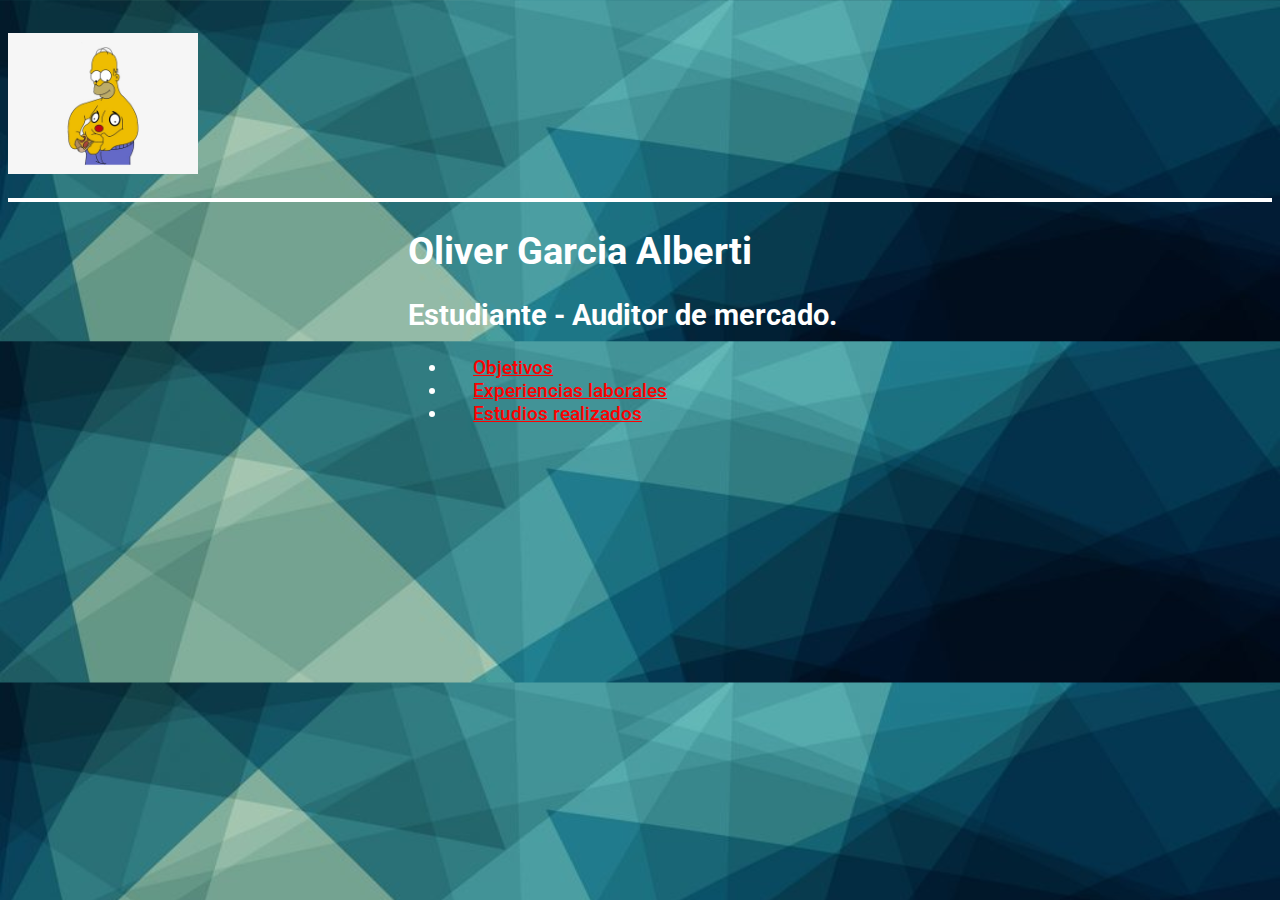
<file: index.html>
<!DOCTYPE html>
<html lang="en">

<head>
    <meta charset="UTF-8">
    <meta http-equiv="X-UA-Compatible" content="IE=edge">
    <meta name="viewport" content="width=device-width, initial-scale=1.0">
    <title>cv Oliver</title>
    <link rel="stylesheet" href="./css/style.css">
    <link rel="preconnect" href="https://fonts.googleapis.com">
    <link rel="preconnect" href="https://fonts.gstatic.com" crossorigin>
    <link rel="stylesheet" href="https://fonts.googleapis.com/css2?family=Roboto:ital,wght@0,100;0,300;0,400;0,500;0,700;1,100;1,300;1,400;1,500;1,700&display=swap">

</head>

<body id="principal">

    <header>
        <div class="cabecera"></div>
    </header>
    <main class="contenedor">
        <h1>Oliver Garcia Alberti</h1>
        <h2>Estudiante - Auditor de mercado. </h2>
        <div class="navegador">
            <nav class="navegador">
                <ul>
                    <li>
                        <a href="./index2.html">Objetivos </a>
                    </li>
                    <li>
                        <a href="./experiencias.html">Experiencias laborales</a>
                    </li>
                    <li>
                        <a href="./estudios.html">Estudios realizados</a>
                    </li>
                </ul>
            </nav>
        </div>
    </main>
    <footer>
        <div><i class="fa-duotone fa-message"></i></div>
    </footer>
</body>

</html>
</file>
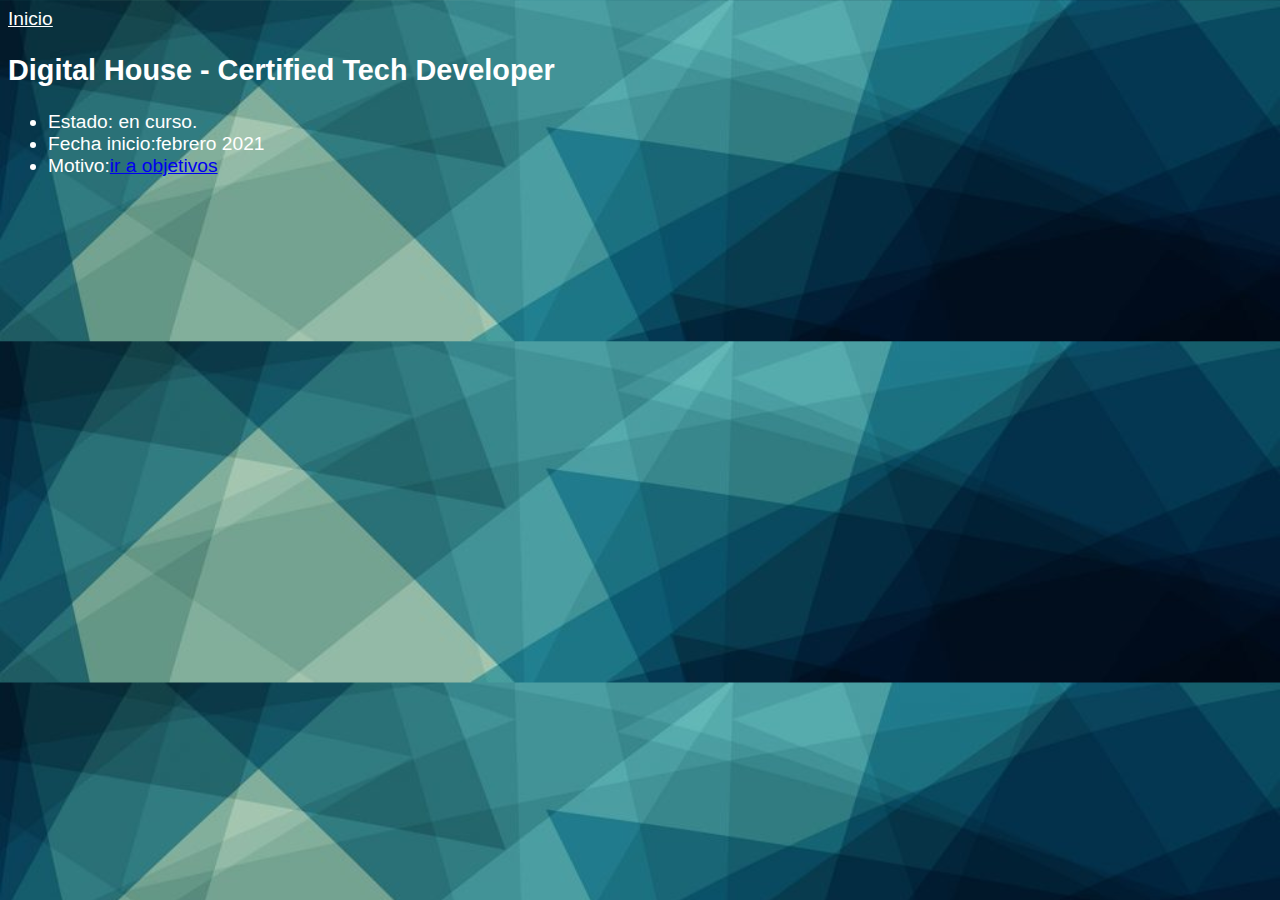
<file: estudios.html>
<!DOCTYPE html>
<html lang="en">
<head>
    <meta charset="UTF-8">
    <meta http-equiv="X-UA-Compatible" content="IE=edge">
    <meta name="viewport" content="width=device-width, initial-scale=1.0">
    <title>Estudios</title>
    <link rel="stylesheet" href="./css/style.css">
</head>
<body>
    <header class="fut">
        <nav><a href="./index.html">Inicio</a></nav>
    </header>
    <main>
        <section>
            <div>
                <h2>Digital House - Certified Tech Developer</h2>
                <ul>
                    <li><span>Estado:</span>    en curso.</li>
                    <li><span>Fecha inicio:</span>febrero 2021</li>
                    <li><span>Motivo:</span><a href="./index2.html">ir a objetivos</a></li>
                    
                </ul>
            </div>
        </section>
    </main>
</body>
</html>
</file>
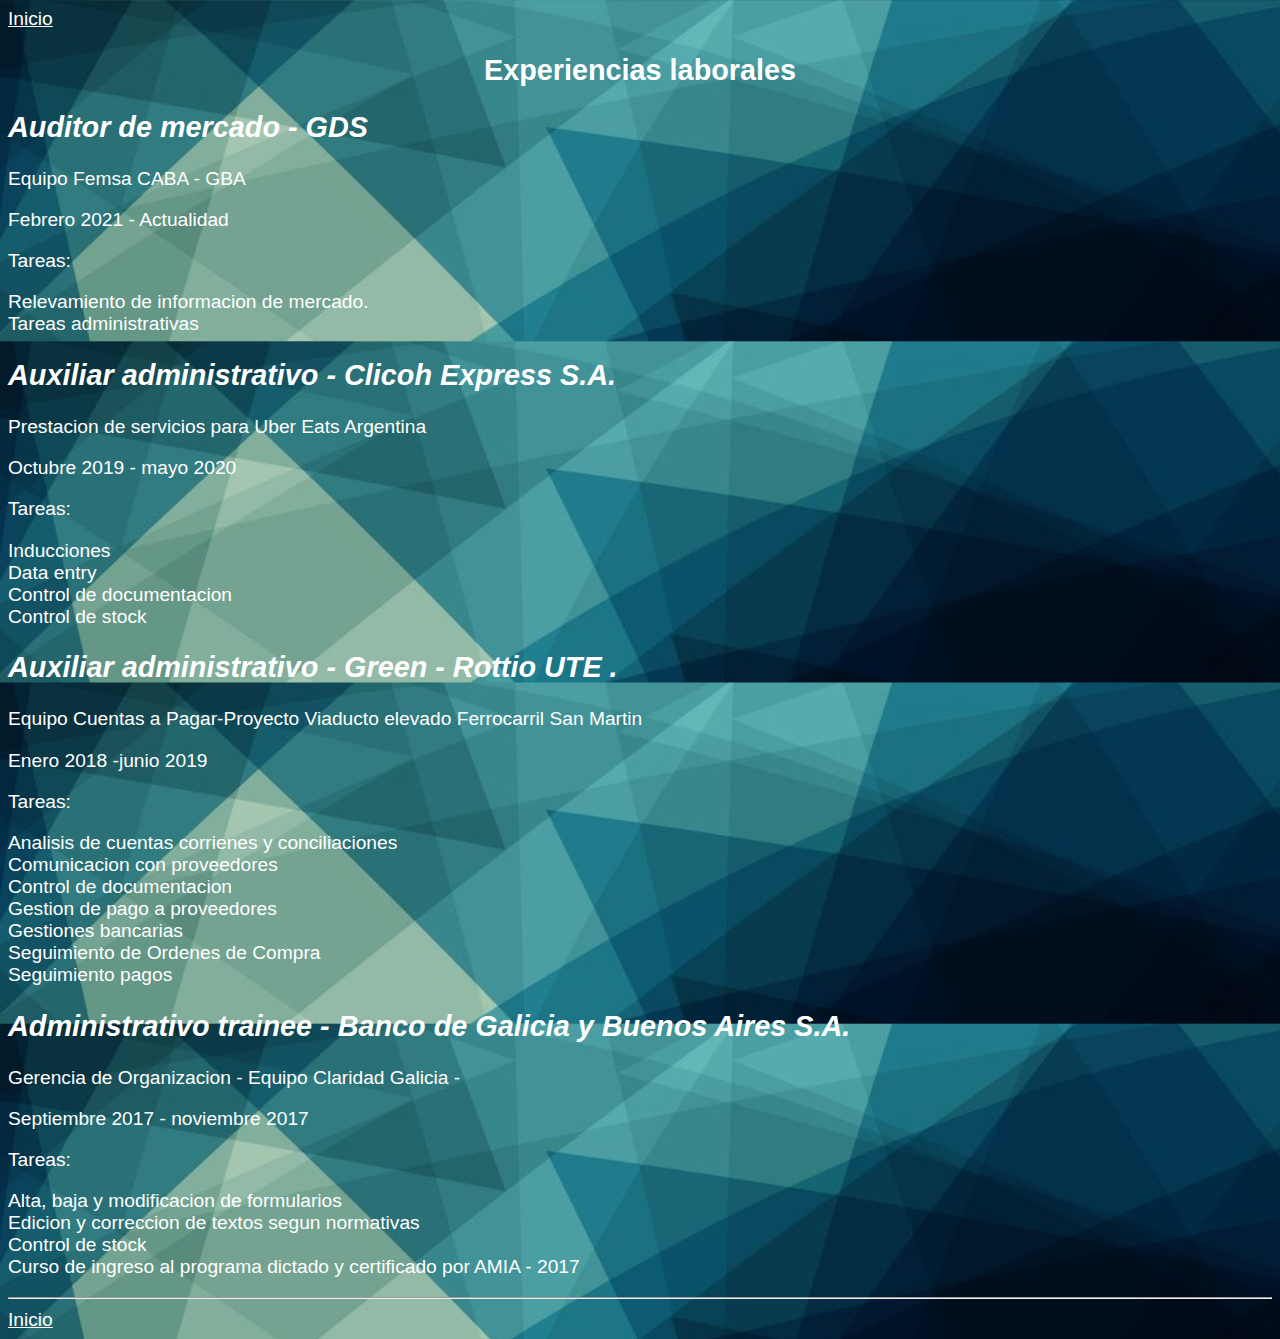
<file: experiencias.html>
<!DOCTYPE html>
<html lang="en">
<head>
    <meta charset="UTF-8">
    <meta http-equiv="X-UA-Compatible" content="IE=edge">
    <meta name="viewport" content="width=device-width, initial-scale=1.0">
    <title>Experiencias Laborales</title>
    <link rel="stylesheet" href="./css/style.css">
</head>
<body>
    <header class="fut"><span><a href="./index.html">Inicio</a></span></header>
    <main>
    <section class="secciones">
        
        <article>
        <h2 id="exp">Experiencias laborales</h2>

            <div class="experiencias">
                
                <h2>Auditor de mercado - GDS </h2>
                <p><span>Equipo Femsa CABA - GBA</span></p>
                <p>Febrero 2021 - Actualidad</p>
                <p>Tareas: 
                    <li>Relevamiento de informacion de mercado.</li>
                    <li>Tareas administrativas</li></p>
            </div>
            <div class="experiencias">
                <h2>Auxiliar administrativo - Clicoh Express S.A.</h2>
                <p><span>       
                    Prestacion de servicios para Uber Eats Argentina</span>
                    </p>
                <p>Octubre 2019 - mayo 2020</p>
                <p>Tareas: 
                    <li>Inducciones</li>
                    <li>Data entry </li>
                    <li>Control de documentacion </li>
                    <li>Control de stock</li></p>
            </div>
            <div class="experiencias">
                <h2>Auxiliar administrativo - Green - Rottio UTE .</h2>
                <p><span>       
                    Equipo Cuentas a Pagar-Proyecto Viaducto elevado Ferrocarril San Martin</span>
                    </p>
                <p>Enero 2018 -junio 2019</p>
                <p>Tareas: 
                    <li>Analisis de cuentas corrienes y conciliaciones</li>
                    <li>Comunicacion con proveedores</li>
                    <li>Control de documentacion    </li>
                    <li>Gestion de pago a proveedores</li>
                    <li>Gestiones bancarias</li>
                    <li>Seguimiento de Ordenes de Compra</li>
                    <li>Seguimiento pagos</li>
                    </p>
            </div>
            <div class="experiencias">
                <h2>Administrativo trainee - Banco de Galicia y Buenos Aires S.A.</h2>
                <p><span>       
                Gerencia de Organizacion - Equipo Claridad Galicia -</span>
                </p> 
                <p>Septiembre 2017 - noviembre 2017</p>
                <p>Tareas: 
                    <li>Alta, baja y modificacion de formularios</li>
                    <li>Edicion y correccion de textos segun normativas</li>
                    <li>Control de stock</li>
                    <span>Curso de ingreso al programa dictado y certificado por AMIA - 2017</span>
                </p>
            </div>
        </article>
    </section>
</main>
<footer class="fut"><hr><span><a href="./index.html">Inicio</a></span></footer>
</body>
</html>
</file>
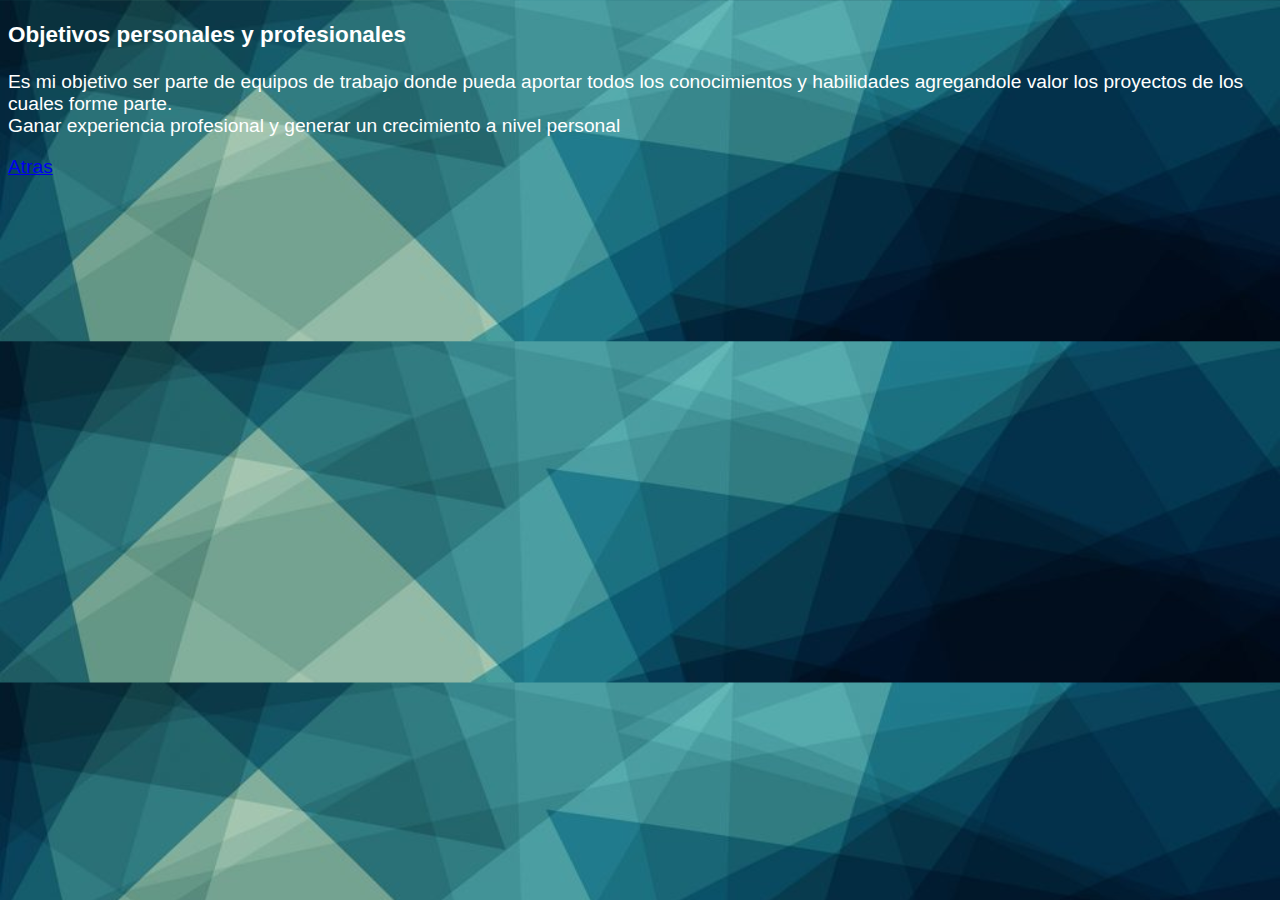
<file: index2.html>
<!DOCTYPE html>
<html lang="en">
<head>
    <meta charset="UTF-8">
    <meta http-equiv="X-UA-Compatible" content="IE=edge">
    <meta name="viewport" content="width=device-width, initial-scale=1.0">
    <title>Objetivos </title>
    <link rel="stylesheet" href="./css/style.css">
</head>
<body>

    <main>
        <h3>Objetivos personales y profesionales</h3>
        <p id="objetivos">
            Es mi objetivo ser parte de equipos de trabajo donde pueda aportar todos los conocimientos
            y
            habilidades agregandole valor los proyectos de los cuales forme parte. <br> Ganar experiencia profesional y
            generar un crecimiento a nivel personal</p>
        </main>
        <footer><span><a href="./index.html">Atras</a></span></footer>
</body>
</html>
</file>
<file: css/style.css>
.cabecera{
    background-image: url(../img/foto\ cv.png);
    border-bottom: solid 4px white;
    background-repeat: no-repeat ;
    background-position:left;
    background-position-y: center  ;
    background-size: 190px   ;
    height: 190px;
    width: auto;
}

body{
    background-image:url(../img/abstracta.jpg);
    background-position:top left ;
    background-repeat: repeat;
    background-size:100%;
    font-family: 'Roboto', sans-serif;;
    color:white;
    font-size:larger  ;
    font-weight: 500;
    text-align: left;

}
.navegador a{
    color: red;
        padding-left: 25px;
}
.contenedor{
    padding-left: 400px;
}
#exp{
    text-align: center;
    text-decoration: dashed;
}
.experiencias h2{
    font-style: italic;
}
.fut a{
    color: white;
    justify-content: end;
}
</file>
